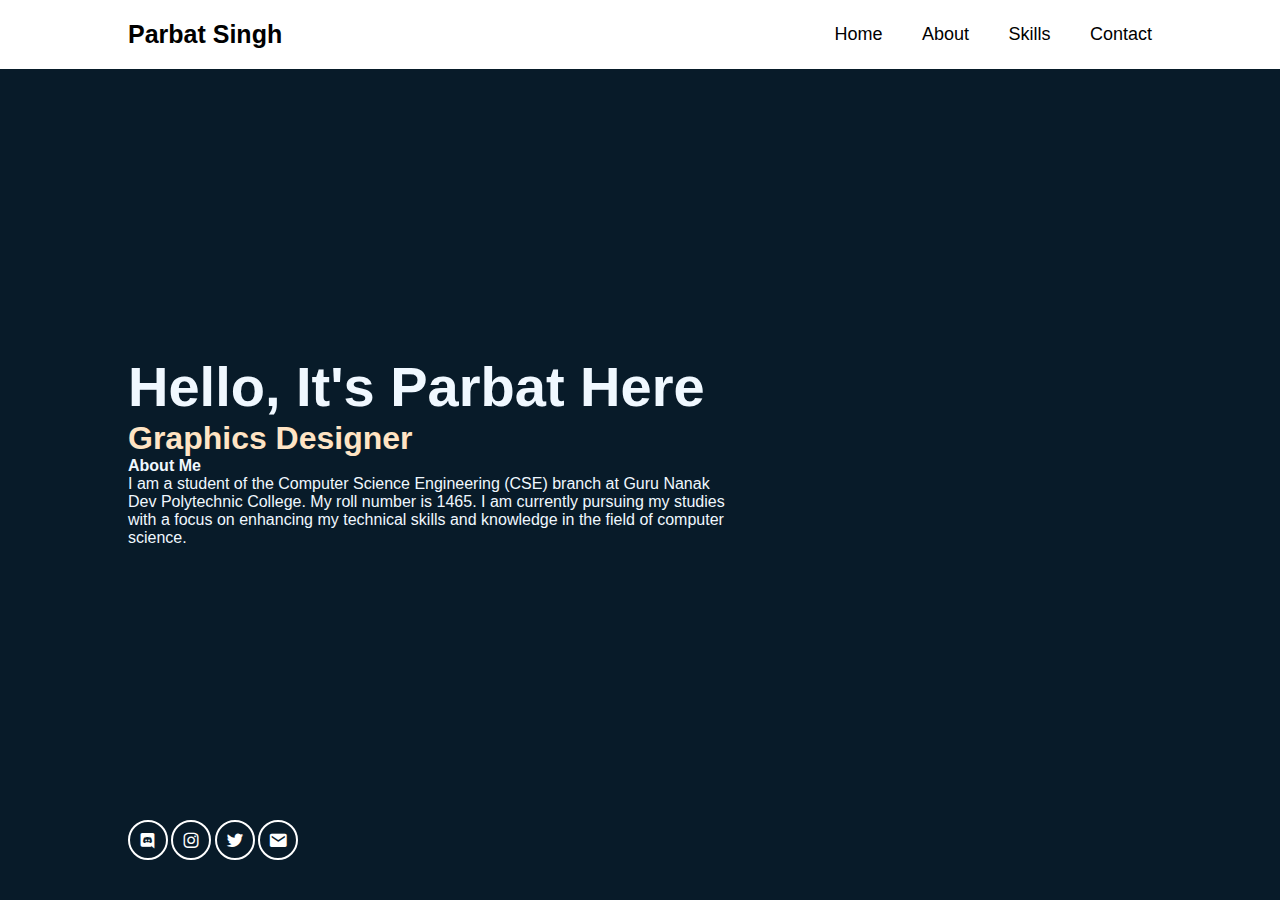
<file: index.html>
<!DOCTYPE html>
<html lang="en">
<head>
    <meta charset="UTF-8">
    <meta name="viewport" content="width=device-width, initial-scale=1.0">
    <title>Portfolio</title>
    <link rel="stylesheet" href="style.css">
    <link href='https://unpkg.com/boxicons@2.1.4/css/boxicons.min.css' rel='stylesheet'>

</head>
<body>

    <header class ="header">
         <a href="#" class="logo">Parbat Singh</a>

         <nav class="navbar">
             <a href="#" class="active">Home</a>
             <a href="#">About</a>
             <a href="#">Skills</a>
             <a href="#">Contact</a>
         <nav>  
    </header>

    <section class="Home">
        <div class="home-content">
            <h1>Hello, It's Parbat Here</h1>
            <h3>Graphics Designer</h3>
            <h4>About Me</h4>
            <p>I am a student of the Computer Science Engineering (CSE) branch at Guru Nanak Dev Polytechnic College. My roll number is 1465. I am currently pursuing my studies with a focus on enhancing my technical skills and knowledge in the field of computer science.</p>
        </div>
        <div class="home-sci">
            <a href="https://discord.gg/bgmi"><i class='bx bxl-discord'></i></a>
            <a href="https://instagram.com/0hate"><i class='bx bxl-instagram'></i></a>
            <a href="https://x.com/cropaso"><i class='bx bxl-twitter'></i></a>
            <a href="cropaso@hotmail.com"><i class='bx bxs-envelope'></i></a>

        </div>
    </section>
</body>
</html>
</file>
<file: style.css>
* {
    margin: 0;
    padding: 0;
    box-sizing: border-box;
    font-family: 'Poppins', sans-serif;
}

body {
    background: #081b29;
    color: aliceblue;
}

.header {
    position: fixed;
    top: 0;
    left: 0;
    width: 100%;
    padding: 20px 10%;
    background-color: #ffffff;
    display: flex;
    justify-content: space-between;
    align-items: center;
    z-index: 100;
}

.logo {
    font-size: 25px;
    color: black ;
    text-decoration: dashed;
    font-weight: 600;
}

.navbar a {
    font-size: 18px;
    color: black;
    text-decoration: none;
    font-weight: 500;
    margin-left: 35px;
    transition: 3s;
}

.navbar a:hover {
    color: #000000;
}

.Home {
    height: 100vh;
    display: flex;
    align-items: center;
    padding: 0 10%;
}

.home-content {
    max-width: 600px;
}

.home-content h1 {
    font-size: 56px;
    font-weight: 700;
    line-height: 1.2;
}

.home-content h3 {
    font-size: 32px;
    font-weight: 700;
    color: bisque; 
}

.home-content p {
    font-size: 16px;
}

.home-sci {
    position: absolute;
    bottom: 40px;
    width: 170px;
    display: flex;
    justify-content: space-between;
}

.home-sci a {
    position: relative;
    display: inline-flex;
    justify-content: center;
    align-items: center;
    width: 40px;
    height: 40px; 
    background: transparent;
    border: 2px solid;
    border-radius: 50%;
    font-size: 20px;
    color: #ffffff;
    text-decoration: none;
    z-index: 1;
}

.home-sci a::before {
    content: '';
    position: absolute;
    top: 0;
    left: 0;
    width: 100%;
    height: 100%;
    z-index: -1;

}
</file>
<file: Portfolio/style.css>
* {
    margin: 0;
    padding: 0;
    box-sizing: border-box;
    font-family: 'Poppins', sans-serif;
}

body {
    background: #081b29;
    color: aliceblue;
}

.header {
    position: fixed;
    top: 0;
    left: 0;
    width: 100%;
    padding: 20px 10%;
    background-color: #ffffff;
    display: flex;
    justify-content: space-between;
    align-items: center;
    z-index: 100;
}

.logo {
    font-size: 25px;
    color: black ;
    text-decoration: dashed;
    font-weight: 600;
}

.navbar a {
    font-size: 18px;
    color: black;
    text-decoration: none;
    font-weight: 500;
    margin-left: 35px;
    transition: 3s;
}

.navbar a:hover {
    color: #000000;
}

.Home {
    height: 100vh;
    display: flex;
    align-items: center;
    padding: 0 10%;
}

.home-content {
    max-width: 600px;
}

.home-content h1 {
    font-size: 56px;
    font-weight: 700;
    line-height: 1.2;
}

.home-content h3 {
    font-size: 32px;
    font-weight: 700;
    color: bisque; 
}

.home-content p {
    font-size: 16px;
}

.home-sci {
    position: absolute;
    bottom: 40px;
    width: 170px;
    display: flex;
    justify-content: space-between;
}

.home-sci a {
    position: relative;
    display: inline-flex;
    justify-content: center;
    align-items: center;
    width: 40px;
    height: 40px; 
    background: transparent;
    border: 2px solid;
    border-radius: 50%;
    font-size: 20px;
    color: #ffffff;
    text-decoration: none;
    z-index: 1;
}

.home-sci a::before {
    content: '';
    position: absolute;
    top: 0;
    left: 0;
    width: 100%;
    height: 100%;
    z-index: -1;

}
</file>
